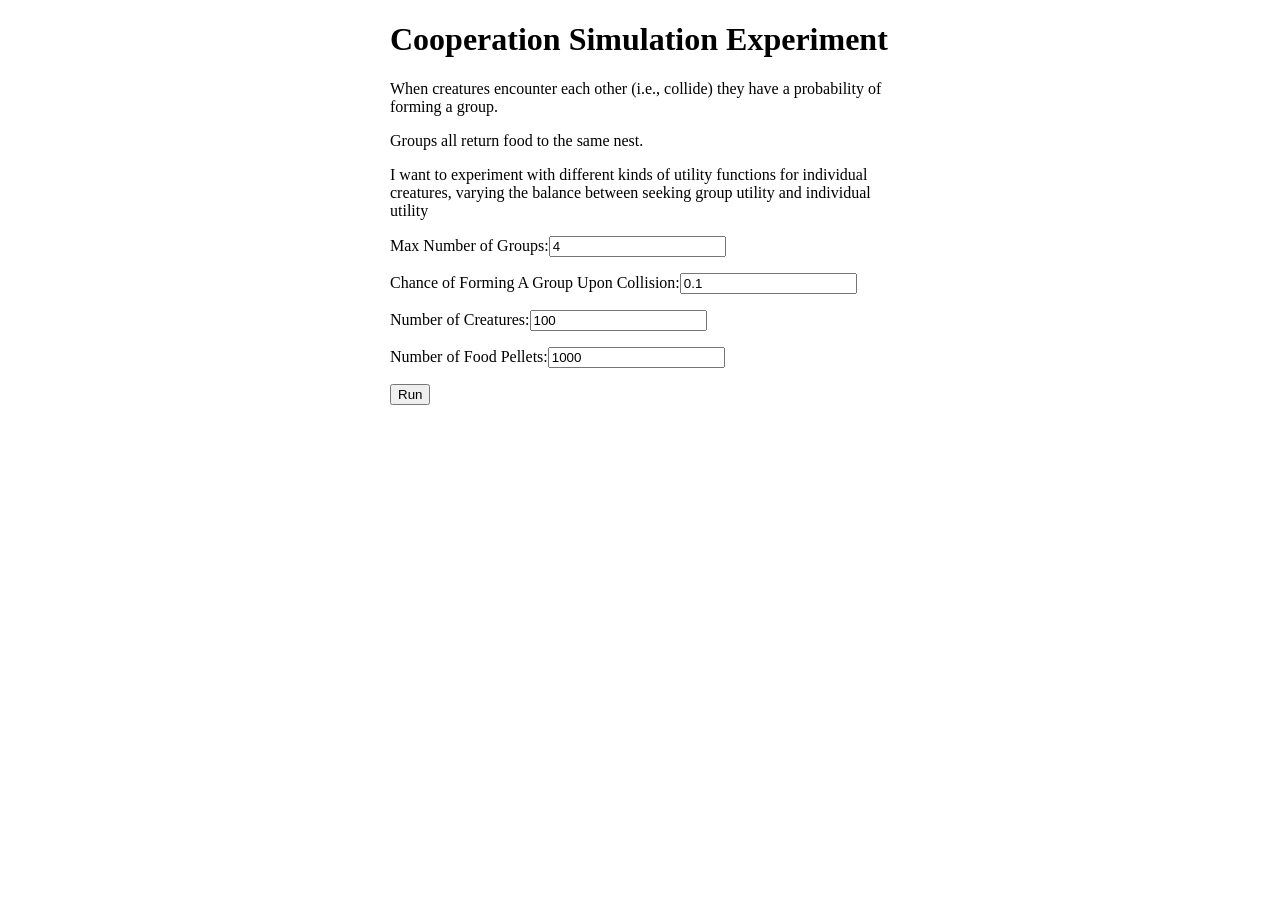
<file: index.html>
<!DOCTYPE html PUBLIC "-//W3C//DTD HTML 4.01//EN" "http://www.w3.org/TR/html4/strict.dtd">
<html lang="en">
<head>
<title>Test game like</title>
<meta name = "viewport" content = "user-scalable=no, width=device-width">

<style>
body {
    margin:0;
}
.sjs {
    background:#f1f4fe;
}
</style>
<script src="sprite.js"></script>
<script src="lib/collision.js"></script>
<script src="jquery-1.5.2.js"></script>
<script src="coop.js"></script>
<link rel="stylesheet" href="coop.css" type="text/css" media="screen" title="no title" charset="utf-8"/>
</head>
<body>
    <script type="text/javascript" charset="utf-8">
      $(function() {
        $('#goBtn').click(function() {
          jsCoop.run();
          return false;
        })
      })
    </script>
<span id="debug"></span>	
    
</body>

<form id="setup">
  <h1>Cooperation Simulation Experiment</h1>
  <pThis simulates a bunch of creatures seeking a food supply and returning food to a nest.</p>
  
  <p>When creatures encounter each other (i.e., collide) they have a probability of forming a group.</p>
  
  <p>Groups all return food to the same nest.</p>
  
  <p>I want to experiment with different kinds of utility functions for individual creatures, varying the balance between seeking group utility and individual utility</p>
  <p>Max Number of Groups:<input id ="maxGroups" value="4" type="number"></p>
  <p>Chance of Forming A Group Upon Collision:<input id="groupChance" value="0.1" type="number"></p>
  <p>Number of Creatures:<input id="numCreatures" value="100" type="number"></p>
  <p>Number of Food Pellets:<input id="numFood" value="1000" type="number"></p>  
  <input type="button" value="Run" id="goBtn">
</form>
</html>
</file>
<file: coop.css>
body {
    font-family:"minion-pro-1", "minion-pro-2", Palatino, Georgia, "Times New Roman", serif;
}
.nest {
    border: 1px solid #999;
    height:200px;
    width:200px;
    position:absolute;
    left:0px;
}
#food {
    width:200px;
    height:500px;
    background-color:green;
    position:absolute;
    z-index:200;
    opacity:0.2;
}
.pellet {
    width:4px;
    height:4px;
    background-color:black;
    margin:1px;
    float:left;
}
#setup {
    margin:auto;
    width:500px;
}
</file>
